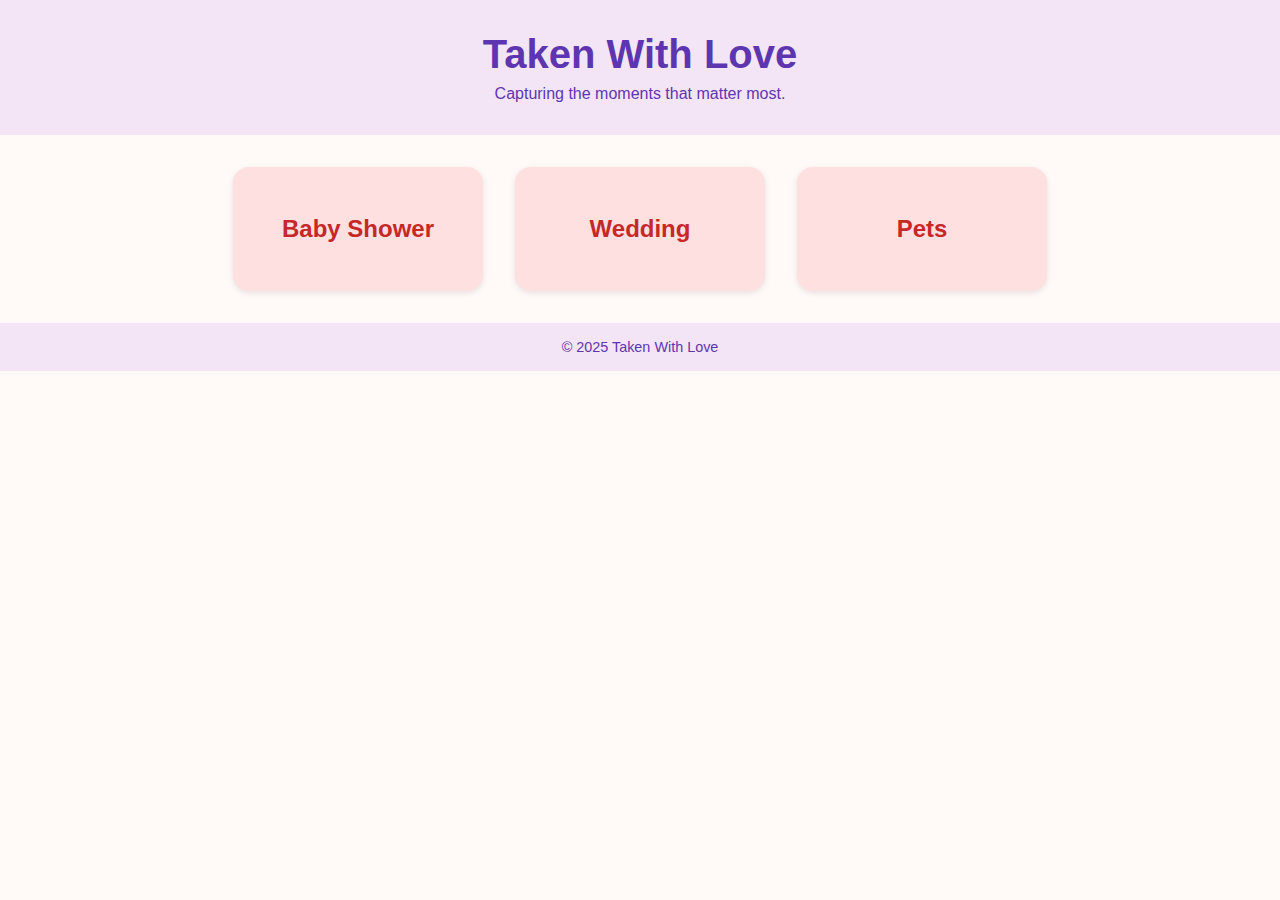
<file: index.html>
<!DOCTYPE html>
<html lang="en">
<head>
  <meta charset="UTF-8" />
  <meta name="viewport" content="width=device-width, initial-scale=1" />
  <title>Taken With Love</title>
  <link rel="stylesheet" href="style.css" />
</head>
<body>
  <header>
    <h1>Taken With Love</h1>
    <p>Capturing the moments that matter most.</p>
  </header>

  <main class="category-grid">
    <div class="category-card" onclick="navigateTo('baby-shower.html')">
      <h2>Baby Shower</h2>
    </div>
    <div class="category-card" onclick="navigateTo('wedding.html')">
      <h2>Wedding</h2>
    </div>
    <div class="category-card" onclick="navigateTo('pets.html')">
      <h2>Pets</h2>
    </div>
  </main>

  <footer>
    <p>&copy; 2025 Taken With Love</p>
  </footer>

  <script src="website.js"></script>
</body>
</html>
</file>
<file: style.css>
* {
  box-sizing: border-box;
  margin: 0;
  padding: 0;
}

body {
  font-family: 'Segoe UI', sans-serif;
  background-color: #fffaf7;
  color: #333;
}

header {
  text-align: center;
  padding: 2rem 1rem;
  background-color: #f3e5f5;
  color: #5e35b1;
}

header h1 {
  font-size: 2.5rem;
  margin-bottom: 0.5rem;
}

.category-grid {
  display: flex;
  flex-wrap: wrap;
  justify-content: center;
  padding: 2rem;
  gap: 2rem;
}

.category-card {
  background-color: #ffe0e0;
  border-radius: 16px;
  padding: 3rem 2rem;
  width: 250px;
  text-align: center;
  cursor: pointer;
  transition: transform 0.2s ease, box-shadow 0.3s;
  box-shadow: 0 2px 6px rgba(0,0,0,0.1);
}

.category-card:hover {
  transform: scale(1.03);
  box-shadow: 0 4px 12px rgba(0,0,0,0.2);
}

.category-card h2 {
  font-size: 1.5rem;
  color: #c62828;
}

footer {
  text-align: center;
  padding: 1rem;
  background-color: #f3e5f5;
  color: #5e35b1;
  font-size: 0.9rem;
}
</file>
